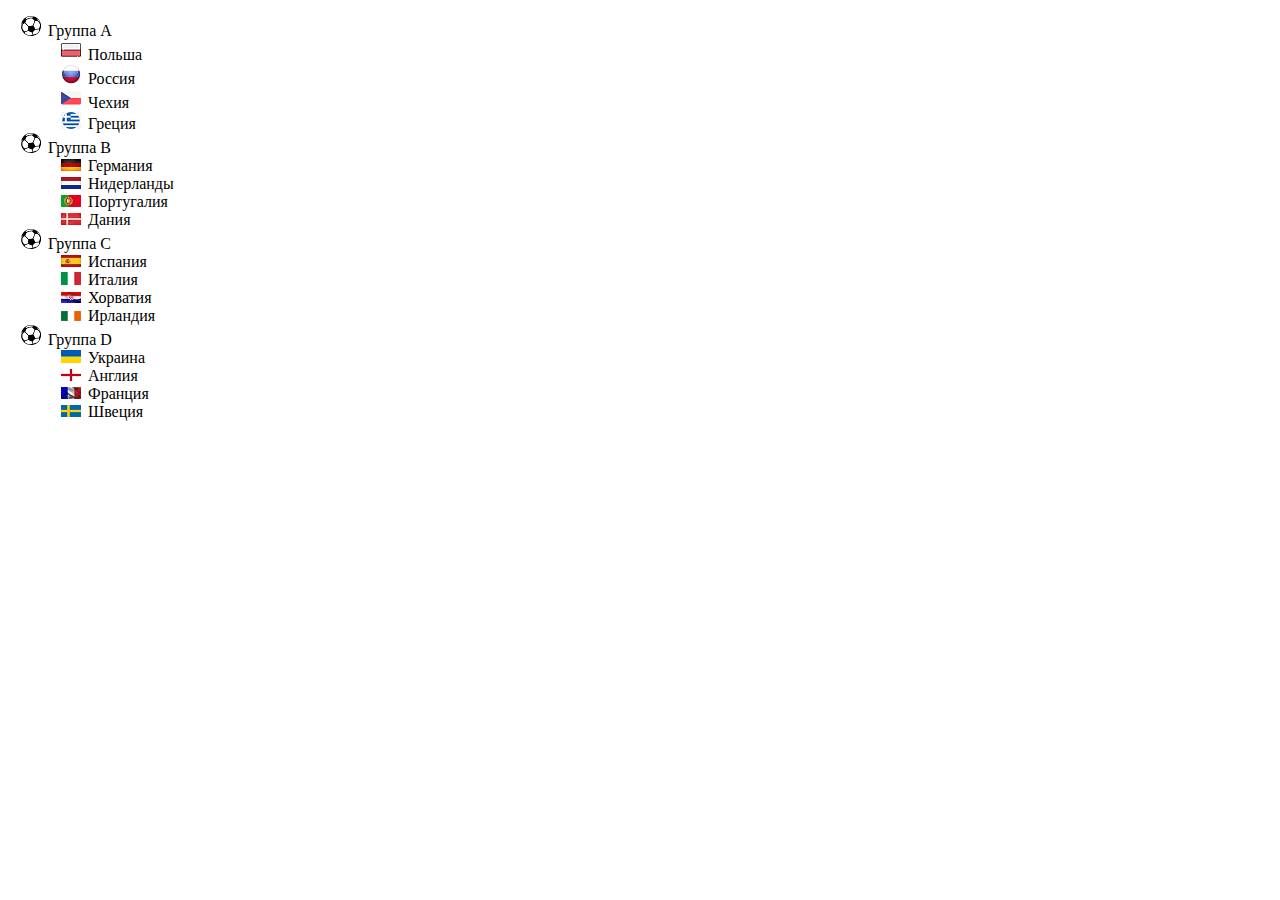
<file: Footbal/index.html>
<!DOCTYPE html>
<html lang="en">
<head>
    <meta charset="UTF-8">
    <meta http-equiv="X-UA-Compatible" content="IE=edge">
    <meta name="viewport" content="width=device-width, initial-scale=1.0">
    <title>Document</title>
    <link rel="stylesheet" href="base.css">
</head>
<body>
    <ol>
        <li class="group">Группа А</li>
        <ul>
            <li id="poland">Польша</li>
            <li id="russia">Россия</li>
            <li id="czech">Чехия</li>
            <li id="greece">Греция</li>
        </ul>
        <li class="group">Группа В</li>
        <ul>
            <li id="german">Германия</li>
            <li id="netherlands">Нидерланды</li>
            <li id="port">Португалия</li>
            <li id="denmark">Дания</li>
        </ul>
        <li class="group">Группа С</li>
        <ul>
            <li id="spain">Испания</li>
            <li id="italy">Италия</li>
            <li id="horvatia">Хорватия</li>
            <li id="ireland">Ирландия</li>
        </ul>
        <li class="group">Группа D</li>
        <ul>
            <li id="ukraine">Украина</li>
            <li id="england">Англия</li>
            <li id="france">Франция</li>
            <li id="sweden">Швеция</li>
        </ul>
    </ol>
    
</body>
</html>
</file>
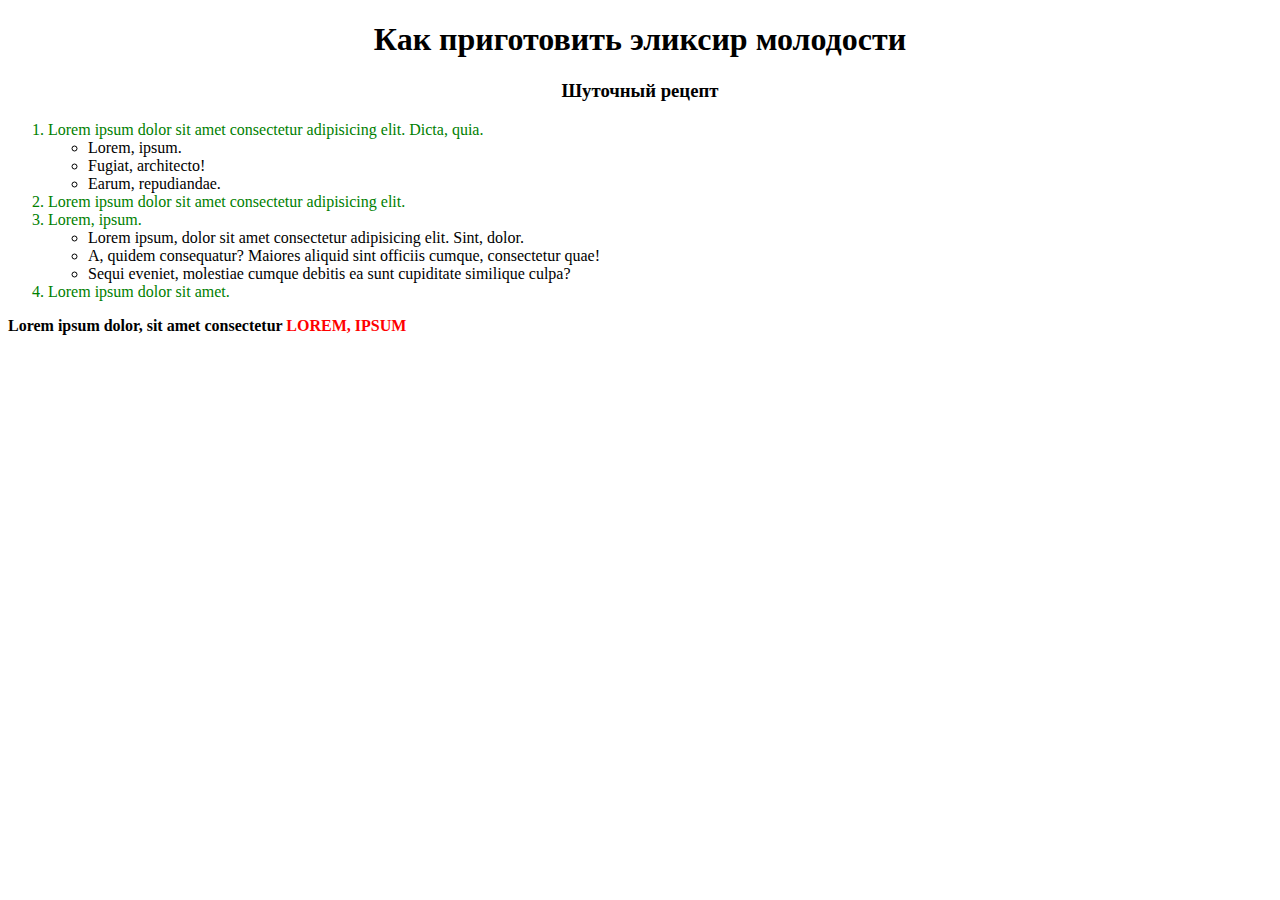
<file: Recipe/index.html>
<!DOCTYPE html>
<html lang="en">
<head>
    <meta charset="UTF-8">
    <meta http-equiv="X-UA-Compatible" content="IE=edge">
    <meta name="viewport" content="width=device-width, initial-scale=1.0">
    <title>Document</title>
    <link rel="stylesheet" href="base.css">
</head>
<body>
    <header>
    <h1>Как приготовить эликсир молодости</h1>
    <h3>Шуточный рецепт</h3>
</header>
<main>
    <ol>
        <li>Lorem ipsum dolor sit amet consectetur adipisicing elit. Dicta, quia.</li>
        <ul>
            <li>Lorem, ipsum.</li>
            <li>Fugiat, architecto!</li>
            <li>Earum, repudiandae.</li>
        </ul>
        <li>Lorem ipsum dolor sit amet consectetur adipisicing elit.</li>
        <li>Lorem, ipsum.</li>
        <ul>
            <li>Lorem ipsum, dolor sit amet consectetur adipisicing elit. Sint, dolor.</li>
            <li>A, quidem consequatur? Maiores aliquid sint officiis cumque, consectetur quae!</li>
            <li>Sequi eveniet, molestiae cumque debitis ea sunt cupiditate similique culpa?</li>
        </ul>
        <li>Lorem ipsum dolor sit amet.</li>
    </ol>
    <p style="font-weight: bold;">Lorem ipsum dolor, sit amet consectetur <span style="color: red;"> LOREM, IPSUM</span></p>
</main>
</body>
</html>
</file>
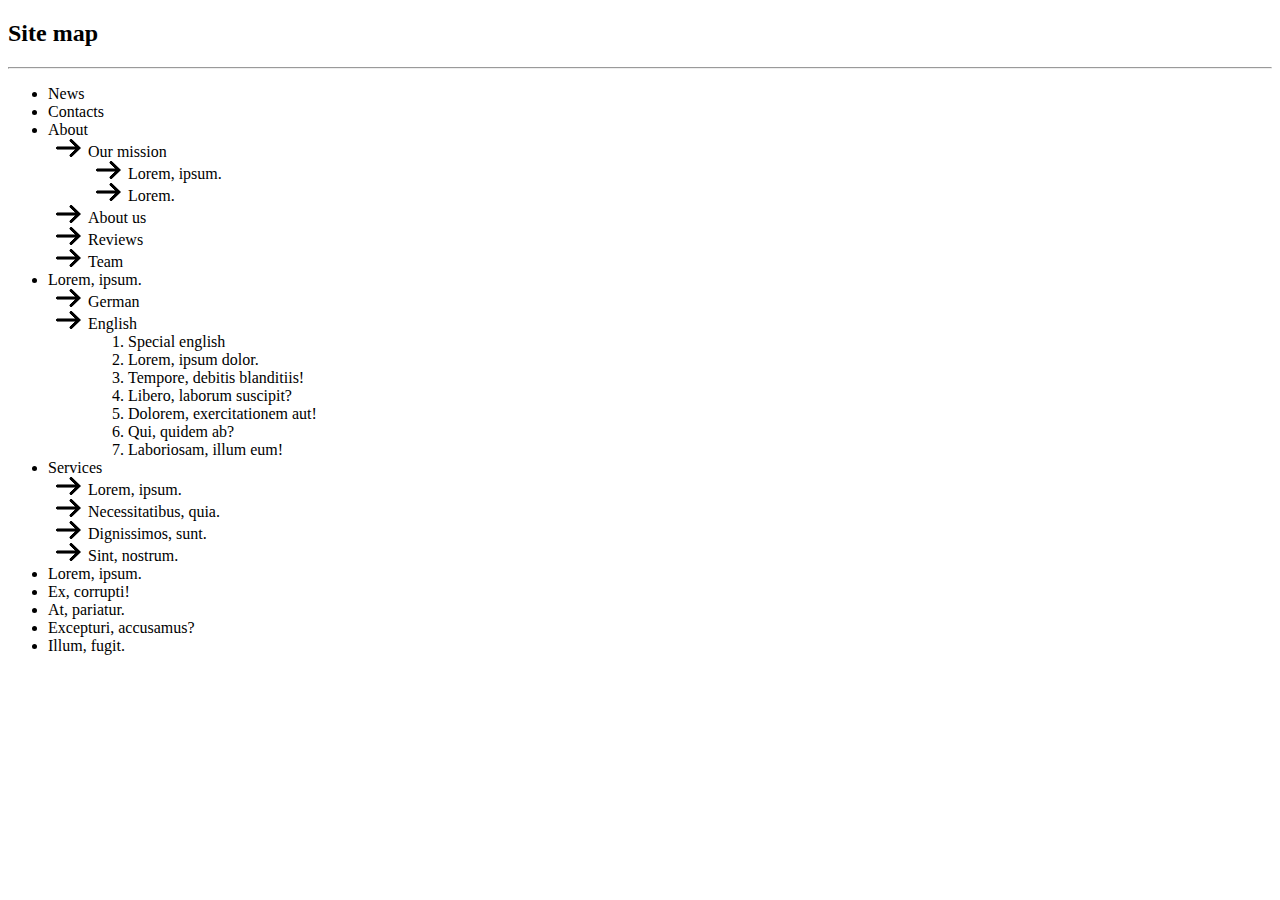
<file: Site map/index.html>
<!DOCTYPE html>
<html lang="en">
<head>
    <meta charset="UTF-8">
    <meta http-equiv="X-UA-Compatible" content="IE=edge">
    <meta name="viewport" content="width=device-width, initial-scale=1.0">
    <title>Document</title>
    <link rel="stylesheet" href="base.css">
</head>
<body>
    <h2>Site map</h2>
    <hr>
    <ul>
        <li>News</li>
        <li>Contacts</li>
        <li>About</li>
        <ul class="arrow">
            <li>Our mission</li>
            <ol class="stanadrt">
                <li>Lorem, ipsum.</li>
                <li>Lorem.</li>
            </ol>
            <li>About us</li>
            <li>Reviews</li>
            <li>Team</li>
        </ul>
        <li>Lorem, ipsum.</li>
        <ul class="arrow">
            <li>German</li>
            <li>English</li>
            <ol class="standart">
                <li>Special english</li>
                <li>Lorem, ipsum dolor.</li>
                <li>Tempore, debitis blanditiis!</li>
                <li>Libero, laborum suscipit?</li>
                <li>Dolorem, exercitationem aut!</li>
                <li>Qui, quidem ab?</li>
                <li>Laboriosam, illum eum!</li>
            </ol>
        </ul>
        <li>Services</li>
        <ul class="arrow">
            <li>Lorem, ipsum.</li>
            <li>Necessitatibus, quia.</li>
            <li>Dignissimos, sunt.</li>
            <li>Sint, nostrum.</li>
        </ul>
        <li>Lorem, ipsum.</li>
        <li>Ex, corrupti!</li>
        <li>At, pariatur.</li>
        <li>Excepturi, accusamus?</li>
        <li>Illum, fugit.</li>
    </ul>
</body>
</html>
</file>
<file: Footbal/base.css>
.group{
    list-style:none;
    list-style-image: url('images/ball.png');
}
#poland{
    list-style-image: url('images/poland.png');
}
#russia{
    list-style-image: url('images/russia.png');
}
#czech{
    list-style-image: url('images/czech.png');
}
#greece{
    list-style-image: url('images/greece.png');
}

#german{
    list-style-image: url('images/german.jpg');
}
#netherlands{
    list-style-image: url('images/netherlands.jpg');
}
#port{
    list-style-image: url('images/portugal.jpg');
}
#denmark{
    list-style-image: url('images/denmark.jpg');
}

#spain{
    list-style-image: url('images/spain.jpg');
}
#italy{
    list-style-image: url('images/italy.png');
}
#horvatia{
    list-style-image: url('images/horvatia.jpg');
}
#ireland{
    list-style-image: url('images/ireland.png');
}

#ukraine{
    list-style-image: url('images/ukraine.jpg');
}
#england{
    list-style-image: url('images/england.png');
}
#france{
list-style-image: url('images/french.jpg');
}
#sweden{
    list-style-image: url('images/sweden.png');
}
</file>
<file: Recipe/base.css>
header>h1,
header>h3{
text-align: center;
}

ol>li{
    color: green;
}
</file>
<file: Site map/base.css>
.arrow{
   list-style-image: url('images/arrow.png');
}
.standart{
    list-style: decimal;
}
</file>
